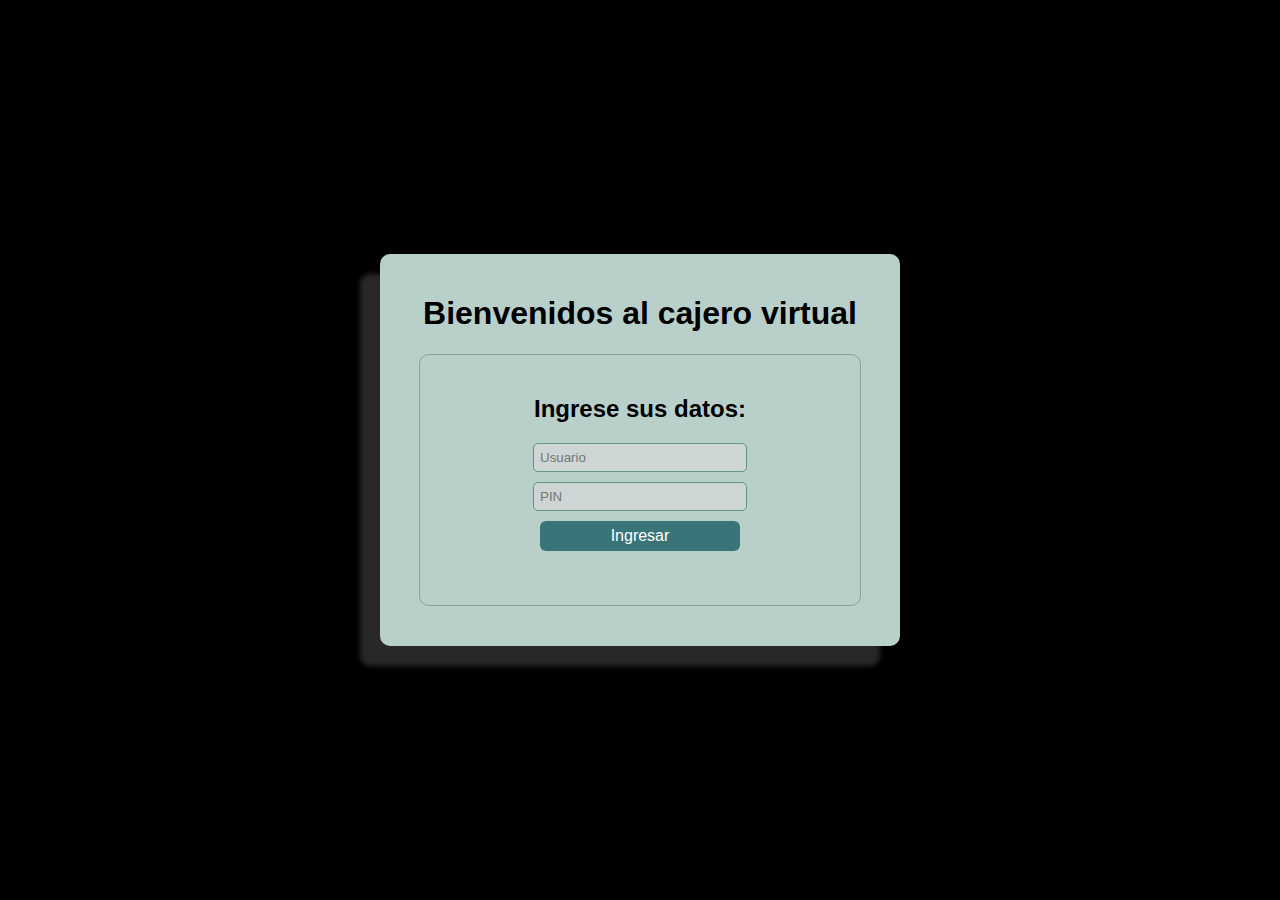
<file: index.html>
<!DOCTYPE html>
<html lang="es">
<head>
    <meta charset="UTF-8">
    <meta name="viewport" content="width=device-width, initial-scale=1.0">
    <title>Cajero Automático</title>
    <link rel="stylesheet" href="style.css">
</head>
<body>
    <div class="container">
        <h1 id="titulo-principal">Bienvenidos al cajero virtual</h1>
        <div class="container_login">
            <h2 id="subtitulo">Ingrese sus datos:</h2>
            <div id="login">
                <input type="text" id="usuario" placeholder="Usuario">
                <input type="password" id="pin" placeholder="PIN">
                <button onclick="validarUsuario()">Ingresar</button>
            </div>
        </div>
        <div class="container_operaciones">
            <div id="operaciones" style="display:none">
                <button onclick="consultarSaldo()">Consultar Saldo</button>
                <button onclick="retirar()">Retirar</button>
                <button onclick="consignar()">Consignar</button>
                <button onclick="salir()">Salir</button>
            </div>
        </div>
        <div id="resultado"></div>
    </div>
    <script src="functionVirtualCashier.js"></script>
</body>
</html>
</file>
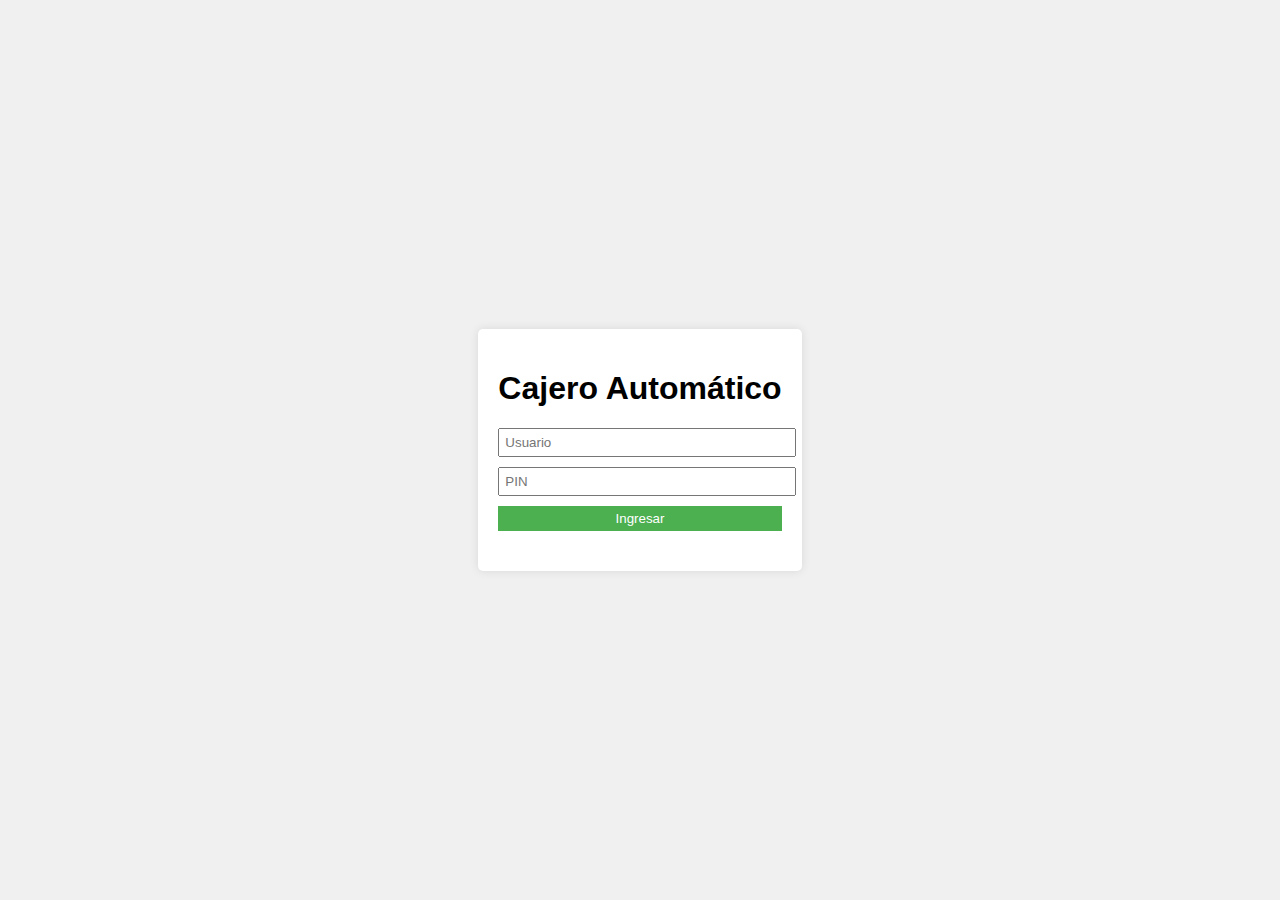
<file: generateProjectIA/index.html>
<!DOCTYPE html>
<html lang="es">
<head>
    <meta charset="UTF-8">
    <meta name="viewport" content="width=device-width, initial-scale=1.0">
    <title>Cajero Automático</title>
    <link rel="stylesheet" href="style.css">
</head>
<body>
    <div class="container">
        <h1>Cajero Automático</h1>
        <div id="login">
            <input type="text" id="usuario" placeholder="Usuario">
            <input type="password" id="pin" placeholder="PIN">
            <button onclick="validarUsuario()">Ingresar</button>
        </div>
        <div id="operaciones" style="display: none;">
            <button onclick="consultarSaldo()">Consultar Saldo</button>
            <button onclick="retirar()">Retirar</button>
            <button onclick="consignar()">Consignar</button>
            <button onclick="salir()">Salir</button>
        </div>
        <div id="resultado"></div>
    </div>
    <script src="functions.js"></script> 
</body>
</html>
</file>
<file: style.css>
body {
    font-family: Arial, sans-serif;
    display: flex;
    justify-content: center;
    align-items: center;
    height: 100vh;
    margin: 0;
    background-color: #000000;
}

.container {
    background-color: #b8cfca;
    display: flex;
    flex-direction: column;
    align-items: center;
    width: 30em;
    height: 22em;
    padding: 20px;
    border-radius: 10px;
    box-shadow: -20px 20px 5px rgba(70, 70, 70, 0.568);
}

.container_login {
    text-align: center;
    display: flex;
    flex-direction: column;
    width: 25em;
    height: 20em;
    padding: 20px;
    border-radius: 10px;
    border: solid 1px #6d6d6d85;
}

#login {
    display: flex;
    flex-direction: column;
    align-items: center;
}

input {
    /* display: block; */
    width: 50%;
    margin-bottom: 10px;
    padding: 6px;
    border-radius: 5px;
    border: solid 1px #629584;
    background-color: #dadada9f;
    color: #000000;
} 

button {
    width: 50%;
    /* margin: 0 auto; */
    padding: 6px;
    font-size: 16px;
    background-color: #387478;
    color: white;
    border-radius: 6px;
    border: none;
    cursor: pointer;
}

button:hover {
    background-color: #629584;
    color: #000000;
}

.container_operaciones {
    /* display: flex; */
    /* flex-direction: column; */
    width: 20em;
    position: absolute;
    top: 44%;
}

#operaciones {
    display: flex;
    flex-direction: column;
    align-items: center;
}

#operaciones > button {
    width: 70%;
    margin-bottom: 8px;
}

.container_operaciones > button {
    width: 60%;
}

#resultado {
    margin-top: 20px;
    font-weight: bold;
}
</file>
<file: generateProjectIA/style.css>
body {
    font-family: Arial, sans-serif;
    display: flex;
    justify-content: center;
    align-items: center;
    height: 100vh;
    margin: 0;
    background-color: #f0f0f0;
}

.container {
    background-color: white;
    padding: 20px;
    border-radius: 5px;
    box-shadow: 0 0 10px rgba(0,0,0,0.1);
}

input, button {
    display: block;
    width: 100%;
    margin-bottom: 10px;
    padding: 5px;
}

button {
    background-color: #4CAF50;
    color: white;
    border: none;
    cursor: pointer;
}

button:hover {
    background-color: #45a049;
}

#resultado {
    margin-top: 20px;
    font-weight: bold;
}
</file>
